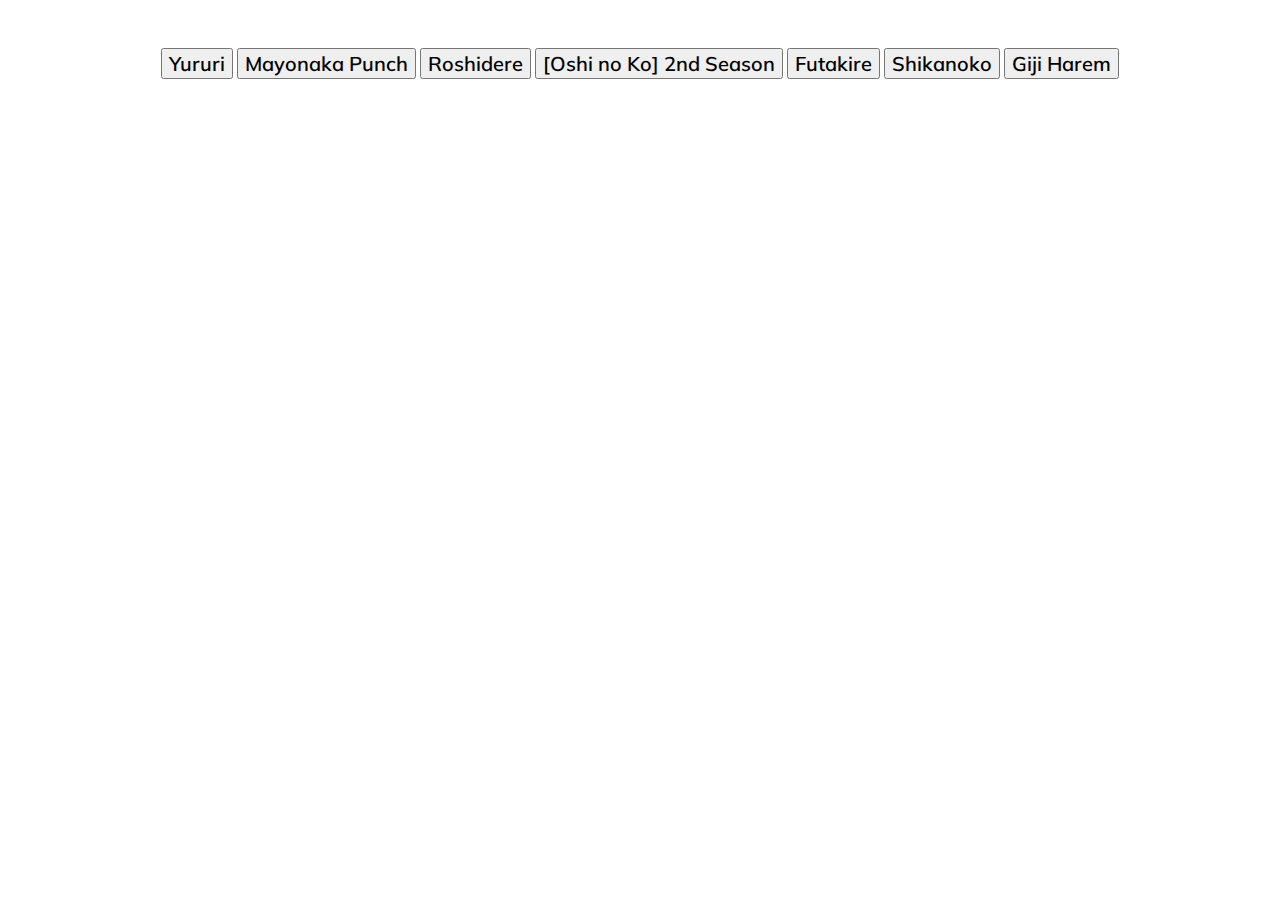
<file: index.html>
<!DOCTYPE html>
<html lang="en">
<head>
    <meta charset="UTF-8">
    <title>Copy Anime Name!</title>
    <script src="open.js"></script>
    <link rel="icon" href="favicon.jpg">
    <link rel="stylesheet" href="style.css">
    <link rel="preconnect" href="https://fonts.googleapis.com">
    <link rel="preconnect" href="https://fonts.gstatic.com" crossorigin>
    <link href="https://fonts.googleapis.com/css2?family=Mulish:ital,wght@0,200..1000;1,200..1000&display=swap" rel="stylesheet">
</head>
<body>
    <div class="main">
        <div class="button">
            <button onclick="open_1()">Yururi</button>
            <button onclick="open_2()">Mayonaka Punch</button>
            <button onclick="open_3()">Roshidere</button>   
            <button onclick="open_4()">[Oshi no Ko] 2nd Season</button>
            <button onclick="open_5()">Futakire</button>
            <button onclick="open_6()">Shikanoko</button>
            <button onclick="open_7()">Giji Harem</button>
        </div>
    </div>
</body>
</html>
</file>
<file: style.css>
.main {
    margin: 1rem;
    padding: 2rem 2rem;
    text-align: center;
}

button {
    display: inline-block;
    vertical-align: middle;
    font-family: "Mulish", system-ui;
    font-size: 20px;
    font-weight: 600;
    font-style: normal;
}
</file>
